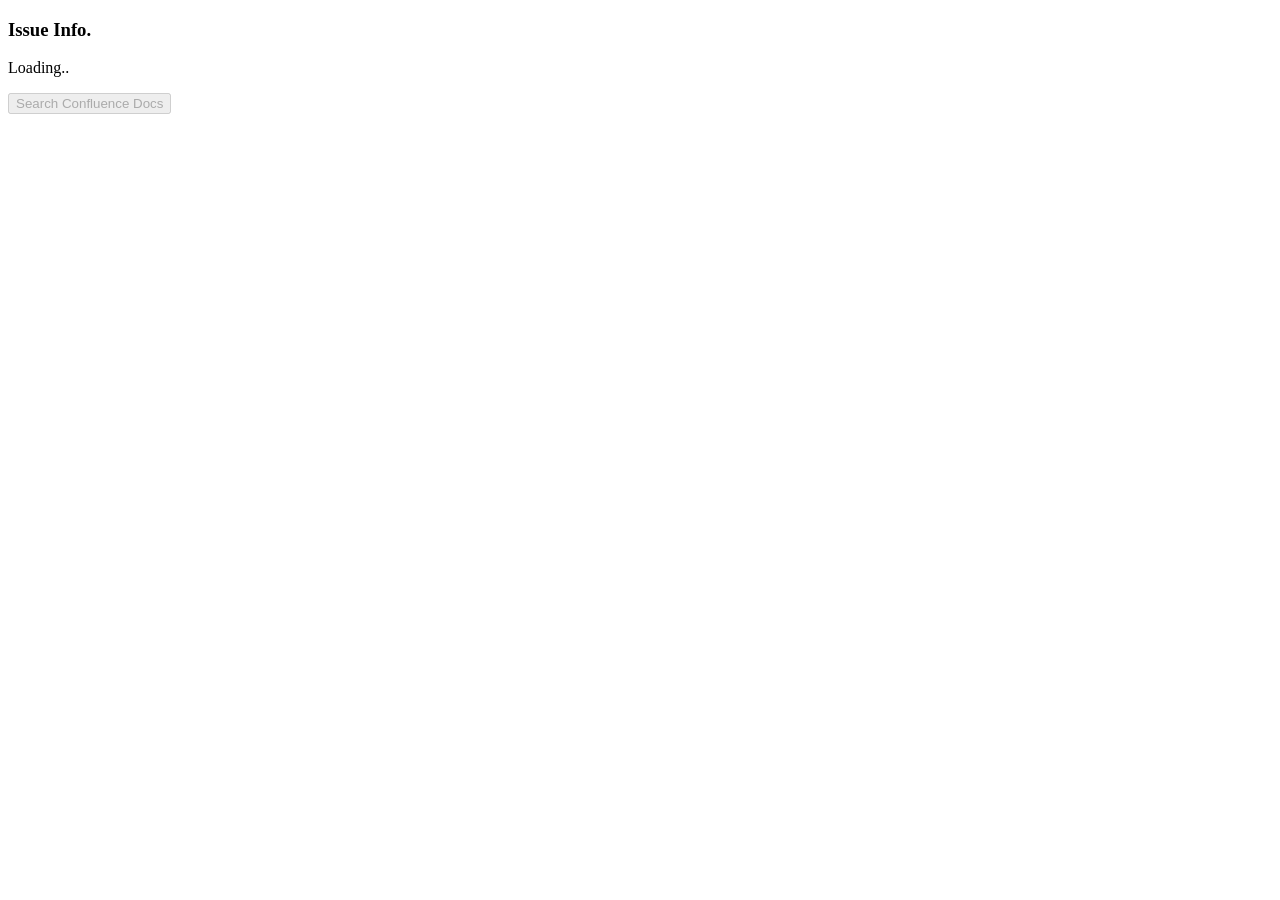
<file: index.html>
<!DOCTYPE html>
<html lang="en">
<head>
    <meta charset="UTF-8">
     <meta charset="UTF-8">
  <title>Issue Details</title>
</head>
<body>
<div>
    
    <h3>Issue Info.</h3>
    <p id="status">Loading..</p>
    <button id="searchConfluence" disabled>Search Confluence Docs</button>
</div>
</body>
</html>
</file>
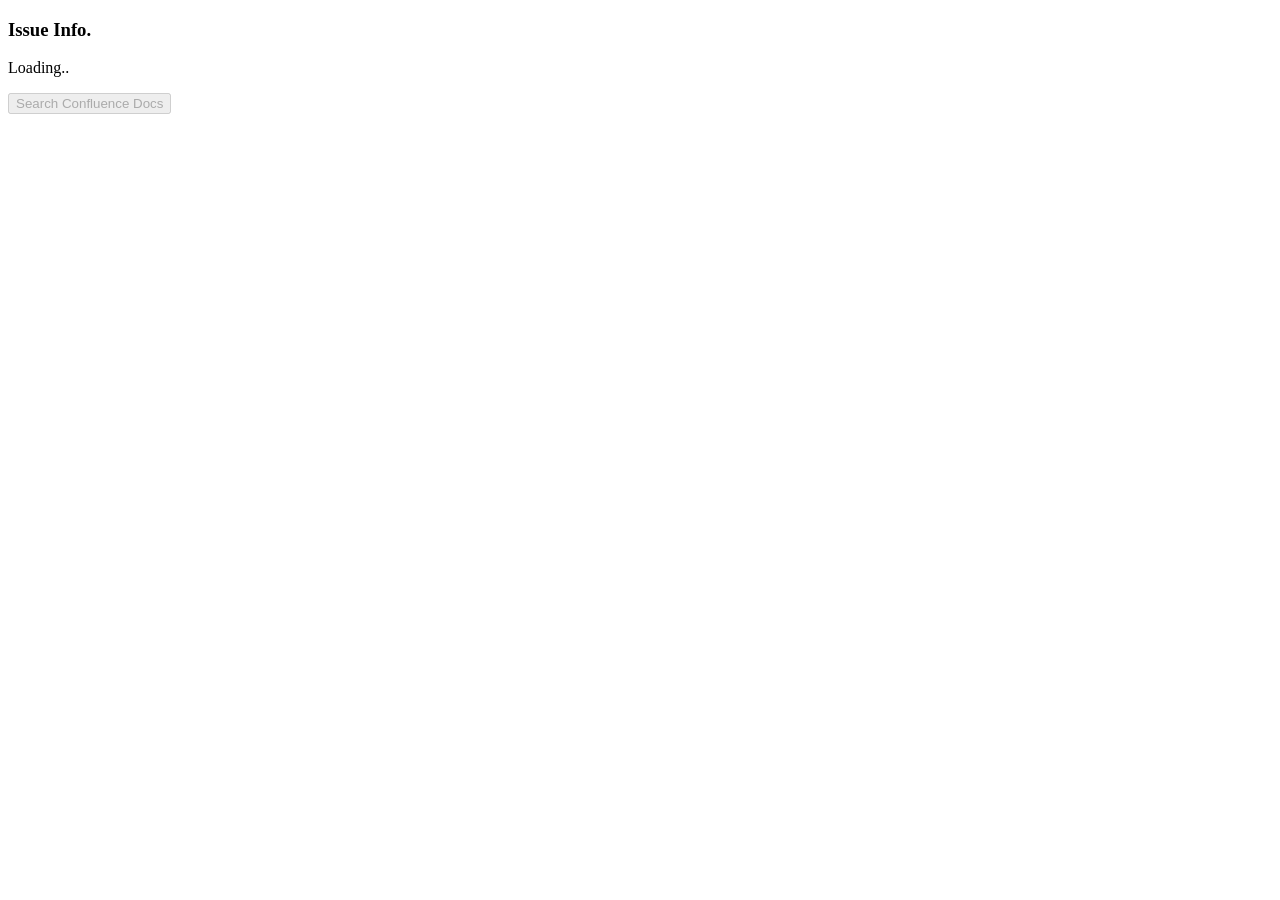
<file: panel.html>
<!DOCTYPE html>
<html lang="en">
<head>
  <meta charset="UTF-8">
  <title>Issue Details</title>
</head>
<body>
<div>
     <h3>Issue Info.</h3>
    <p id="status">Loading..</p>
    <button id="searchConfluence" disabled>Search Confluence Docs</button>
</div>
</body>
</html>
</file>
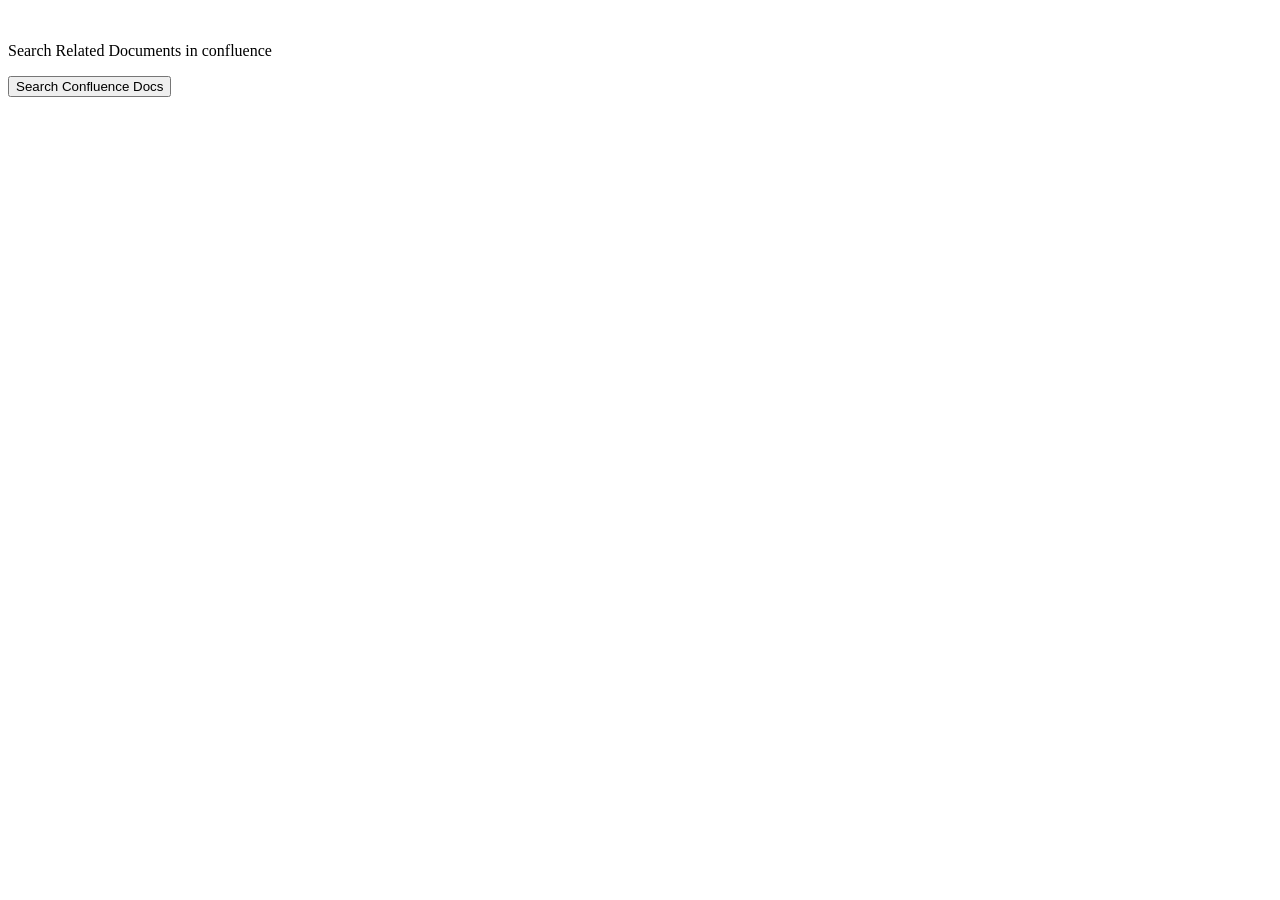
<file: scriptedHtml.html>
<!DOCTYPE html>
<html lang="en">
<head>
    <title>Issue Info Panel</title>
    <script src="https://assets.hydrogen.sagittarius.connect.product.adaptavist.com/public/js/latest/bridge.js"></script>
</head>
<body>

<div>
    <p id="status">Search Related Documents in confluence</p>
    <button id="searchConfluence">Search Confluence Docs</button>
    
</div>

<script>

    let issuekey;
    let issuesummary;
    let jiraBaseUrl;
 
    console.log("Context:", window.AdaptavistBridgeContext);
   
    AdaptavistBridge.request({
        url: `/rest/api/2/issue/${AdaptavistBridgeContext.context.issueKey}`,
        type: 'GET'
    })
    .then(issue => {
       baseurl=issue.self;
        jiraBaseUrl = issue.self.split("/rest/api")[0];
        issuekey=issue.key;
        issuesummary=issue.fields.summary;
        console.log("Issue response:", issue);
        console.log("BaseUrl : ",jiraBaseUrl)
    })
    .catch(error => {
        console.error("API Error:", error);
        document.getElementById("status").innerText =
            "Unable to fetch issue details.";
    });
    
   document.getElementById("searchConfluence").addEventListener("click", () => {
  const searchUrl = `${jiraBaseUrl}/wiki/search?text=${encodeURIComponent(issuesummary)}`;
  window.open(searchUrl, "_blank");
});
</script>

</body>
</html>
</file>
